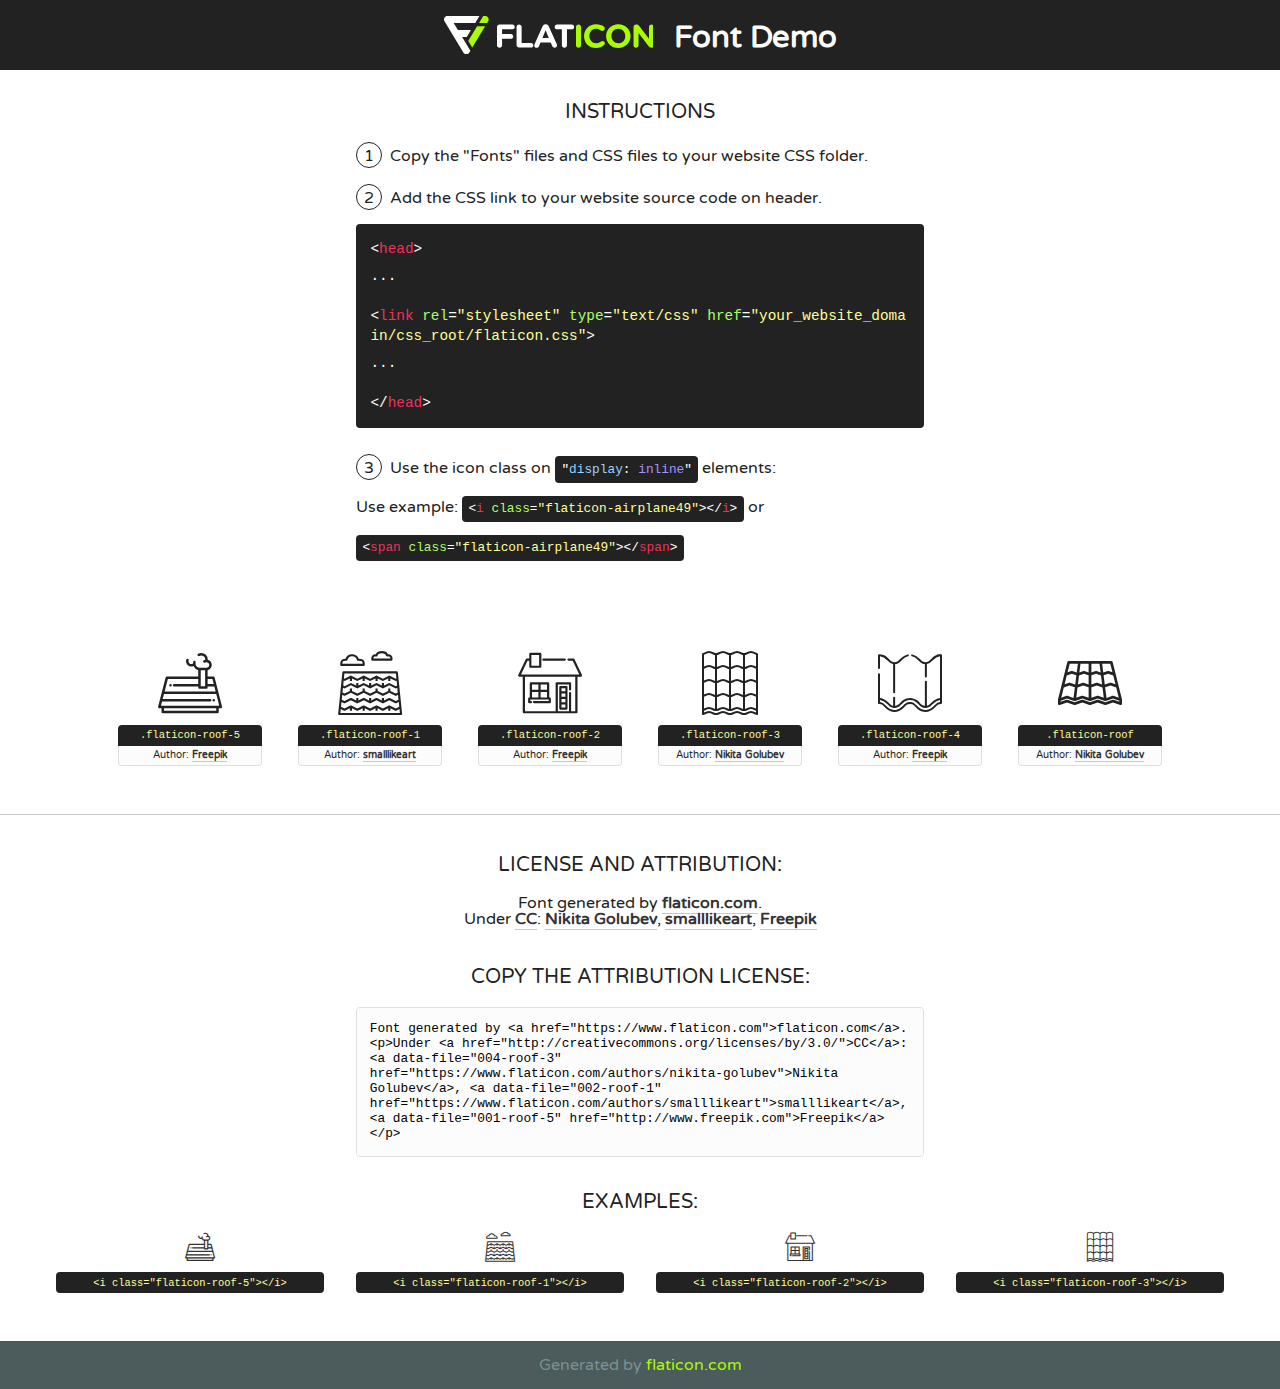
<file: static/fonts/flaticon/font/flaticon.html>
<!DOCTYPE html>
<!--
  Flaticon icon font: Flaticon
  Creation date: 12/03/2020 06:28
-->
<html>
<!DOCTYPE html>
<html>

<head>
    <title>Flaticon WebFont</title>
    <link href="http://fonts.googleapis.com/css?family=Varela+Round" rel="stylesheet" type="text/css" />
    <link rel="stylesheet" type="text/css" href="flaticon.css">
    <meta charset="UTF-8">
    <style>
    html, body, div, span, applet, object, iframe,
    h1, h2, h3, h4, h5, h6, p, blockquote, pre,
    a, abbr, acronym, address, big, cite, code,
    del, dfn, em, img, ins, kbd, q, s, samp,
    small, strike, strong, sub, sup, tt, var,
    b, u, i, center,
    dl, dt, dd, ol, ul, li,
    fieldset, form, label, legend,
    table, caption, tbody, tfoot, thead, tr, th, td,
    article, aside, canvas, details, embed, 
    figure, figcaption, footer, header, hgroup, 
    menu, nav, output, ruby, section, summary,
    time, mark, audio, video {
        margin: 0;
        padding: 0;
        border: 0;
        font-size: 100%;
        font: inherit;
        vertical-align: baseline;
    }
    /* HTML5 display-role reset for older browsers */
    article, aside, details, figcaption, figure, 
    footer, header, hgroup, menu, nav, section {
        display: block;
    }
    body {
        line-height: 1;
    }
    ol, ul {
        list-style: none;
    }
    blockquote, q {
        quotes: none;
    }
    blockquote:before, blockquote:after,
    q:before, q:after {
        content: '';
        content: none;
    }
    table {
        border-collapse: collapse;
        border-spacing: 0;
    }
    body {
        font-family: 'Varela Round', Helvetica, Arial, sans-serif;
        font-size: 16px;
        color: #222;
    }
    a {
        color: #333;
        border-bottom: 1px solid #a9fd00;
        font-weight: bold;
        text-decoration: none;
    }
    * {
        -moz-box-sizing: border-box;
        -webkit-box-sizing: border-box;
        box-sizing: border-box;
        margin: 0;
        padding: 0;
    }
    [class^="flaticon-"]:before, [class*=" flaticon-"]:before, [class^="flaticon-"]:after, [class*=" flaticon-"]:after {
        font-family: Flaticon;
        font-size: 30px;
        font-style: normal;
        margin-left: 20px;
        color: #333;
    }
    .wrapper {
        max-width: 600px;
        margin: auto;
        padding: 0 1em;
    }
    .title {
        font-size: 1.25em;
        text-align: center;
        margin-bottom: 1em;
        text-transform: uppercase;
    }
    header {
        text-align: center;
        background-color: #222;
        color: #fff;
        padding: 1em;
    }
    header .logo {
        width: 210px;
        height: 38px;
        display: inline-block;
        vertical-align: middle;
        margin-right: 1em;
        border: none;
    }
    header strong {
        font-size: 1.95em;
        font-weight: bold;
        vertical-align: middle;
        margin-top: 5px;
        display: inline-block;
    }
    .demo {
        margin: 2em auto;
        line-height: 1.25em;
    }
    .demo ul li {
        margin-bottom: 1em;
    }
    .demo ul li .num {
        color: #222;
        border-radius: 20px;
        display: inline-block;
        width: 26px;
        padding: 3px;
        height: 26px;
        text-align: center;
        margin-right: 0.5em;
        border: 1px solid #222;
    }
    .demo ul li code {
        background-color: #222;
        border-radius: 4px;
        padding: 0.25em 0.5em;
        display: inline-block;
        color: #fff;
        font-family: Consolas,Monaco,Lucida Console,Liberation Mono,DejaVu Sans Mono,Bitstream Vera Sans Mono,Courier New, monospace;
        font-weight: lighter;
        margin-top: 1em;
        font-size: 0.8em;
        word-break: break-all;
    }
    .demo ul li code.big {
        padding: 1em;
        font-size: 0.9em;
    }
    .demo ul li code .red {
        color: #EF3159;
    }
    .demo ul li code .green {
        color: #ACFF65;
    }
    .demo ul li code .yellow {
        color: #FFFF99;
    }
    .demo ul li code .blue {
        color: #99D3FF;
    }
    .demo ul li code .purple {
        color: #A295FF;
    }
    .demo ul li code .dots {
        margin-top: 0.5em;
        display: block;
    }
    #glyphs {
        border-bottom: 1px solid #ccc;
        padding: 2em 0;
        text-align: center;
    }
    .glyph {
        display: inline-block;
        width: 9em;
        margin: 1em;
        text-align: center;
        vertical-align: top;
        background: #FFF;
    }
    .glyph .glyph-icon {
        padding: 10px;
        display: block;
        font-family:"Flaticon";
        font-size: 64px;
        line-height: 1;
    }
    .glyph .glyph-icon:before {
        font-size: 64px;
        color: #222;
        margin-left: 0;
    }
    .class-name {
        font-size: 0.65em;
        background-color: #222;
        color: #fff;
        border-radius: 4px 4px 0 0;
        padding: 0.5em;
        color: #FFFF99;
        font-family: Consolas,Monaco,Lucida Console,Liberation Mono,DejaVu Sans Mono,Bitstream Vera Sans Mono,Courier New, monospace;
    }
    .author-name {
        font-size: 0.6em;
        background-color: #fcfcfd;
        border: 1px solid #DEDEE4;
        border-top: 0;
        border-radius: 0 0 4px 4px;
        padding: 0.5em;
    }
    .class-name:last-child {
        font-size: 10px;
        color:#888;
    }
    .class-name:last-child a {
        font-size: 10px;
        color:#555;
    }
    .class-name:last-child a:hover {
        color:#a9fd00;
    }
    .glyph > input {
        display: block;
        width: 100px;
        margin: 5px auto;
        text-align: center;
        font-size: 12px;
        cursor: text;
    }
    .glyph > input.icon-input {
        font-family:"Flaticon";
        font-size: 16px;
        margin-bottom: 10px;
    }
    .attribution .title {
        margin-top: 2em;
    }
    .attribution textarea {
        background-color: #fcfcfd;
        padding: 1em;
        border: none;
        box-shadow: none;
        border: 1px solid #DEDEE4;
        border-radius: 4px;
        resize: none;
        width: 100%;
        height: 150px;
        font-size: 0.8em;
        font-family: Consolas,Monaco,Lucida Console,Liberation Mono,DejaVu Sans Mono,Bitstream Vera Sans Mono,Courier New, monospace;
        -webkit-appearance: none;
    }
    .iconsuse {
        margin: 2em auto;
        text-align: center;
        max-width: 1200px;
    }
    .iconsuse:after {
        content: '';
        display: table;
        clear: both;
    }
    .iconsuse .image {
        float: left;
        width: 25%;
        padding: 0 1em;
    }
    .iconsuse .image p {
        margin-bottom: 1em;
    }
    .iconsuse .image span {
        display: block;
        font-size: 0.65em;
        background-color: #222;
        color: #fff;
        border-radius: 4px;
        padding: 0.5em;
        color: #FFFF99;
        margin-top: 1em;
        font-family: Consolas,Monaco,Lucida Console,Liberation Mono,DejaVu Sans Mono,Bitstream Vera Sans Mono,Courier New, monospace;
    }
    #footer {
        text-align: center;
        background-color: #4C5B5C;
        color: #7c9192;
        padding: 1em;
    }
    #footer a {
        border: none;
        color: #a9fd00;
        font-weight: normal;
    }
    @media (max-width: 960px) {
        .iconsuse .image {
            width: 50%;
        }
    }
    @media (max-width: 560px) {
        .iconsuse .image {
            width: 100%;
        }
    }
    </style>
</head>

<body class="characters-off">

    <header>
        <a href="https://www.flaticon.com" target="_blank" class="logo">
            <svg version="1.1" xmlns="http://www.w3.org/2000/svg" xmlns:xlink="http://www.w3.org/1999/xlink" xmlns:a="http://ns.adobe.com/AdobeSVGViewerExtensions/3.0/" viewBox="0 0 560.875 102.036" enable-background="new 0 0 560.875 102.036" xml:space="preserve">
                <defs>
                </defs>
                <g>
                    <g class="letters">
                        <path fill="#ffffff" d="M141.596,29.675c0-3.777,2.985-6.767,6.764-6.767h34.438c3.426,0,6.15,2.728,6.15,6.15
                        c0,3.43-2.724,6.149-6.15,6.149h-27.674v13.091h23.719c3.429,0,6.151,2.724,6.151,6.15c0,3.43-2.723,6.149-6.151,6.149h-23.719
                        v17.574c0,3.773-2.986,6.761-6.764,6.761c-3.779,0-6.764-2.989-6.764-6.761V29.675z"></path>
                        <path fill="#ffffff" d="M193.844,29.149c0-3.781,2.985-6.767,6.764-6.767c3.776,0,6.763,2.985,6.763,6.767v42.957h25.039
                        c3.426,0,6.149,2.726,6.149,6.153c0,3.425-2.723,6.15-6.149,6.15h-31.802c-3.779,0-6.764-2.986-6.764-6.768V29.149z"></path>
                        <path fill="#ffffff" d="M241.891,75.71l21.438-48.407c1.492-3.341,4.215-5.357,7.906-5.357h0.792
                        c3.686,0,6.323,2.017,7.815,5.357l21.439,48.407c0.436,0.967,0.701,1.845,0.701,2.723c0,3.602-2.809,6.501-6.414,6.501
                        c-3.161,0-5.269-1.845-6.499-4.655l-4.132-9.661h-27.059l-4.301,10.102c-1.144,2.631-3.426,4.214-6.237,4.214
                        c-3.517,0-6.24-2.81-6.24-6.325C241.1,77.64,241.451,76.677,241.891,75.71z M279.932,58.666l-8.521-20.297l-8.526,20.297H279.932
                        z"></path>
                        <path fill="#ffffff" d="M314.864,35.387H301.86c-3.429,0-6.239-2.813-6.239-6.238c0-3.429,2.811-6.24,6.239-6.24h39.533
                        c3.426,0,6.237,2.811,6.237,6.24c0,3.425-2.811,6.238-6.237,6.238h-13.001v42.785c0,3.773-2.99,6.761-6.764,6.761
                        c-3.779,0-6.764-2.989-6.764-6.761V35.387z"></path>
                        <path fill="#A9FD00" d="M352.615,29.149c0-3.781,2.985-6.767,6.767-6.767c3.774,0,6.761,2.985,6.761,6.767v49.024
                        c0,3.773-2.987,6.761-6.761,6.761c-3.781,0-6.767-2.989-6.767-6.761V29.149z"></path>
                        <path fill="#A9FD00" d="M374.132,53.836v-0.179c0-17.481,13.178-31.801,32.065-31.801c9.22,0,15.459,2.458,20.557,6.238
                        c1.402,1.054,2.637,2.985,2.637,5.357c0,3.692-2.985,6.59-6.681,6.59c-1.845,0-3.071-0.702-4.044-1.319
                        c-3.776-2.813-7.729-4.393-12.562-4.393c-10.364,0-17.831,8.611-17.831,19.154v0.173c0,10.542,7.291,19.329,17.831,19.329
                        c5.715,0,9.492-1.756,13.359-4.834c1.049-0.874,2.458-1.491,4.039-1.491c3.429,0,6.325,2.813,6.325,6.236
                        c0,2.106-1.056,3.78-2.282,4.834c-5.539,4.834-12.036,7.733-21.878,7.733C387.572,85.464,374.132,71.493,374.132,53.836z"></path>
                        <path fill="#A9FD00" d="M433.009,53.836v-0.179c0-17.481,13.79-31.801,32.766-31.801c18.981,0,32.592,14.143,32.592,31.628v0.173
                        c0,17.483-13.785,31.807-32.769,31.807C446.625,85.464,433.009,71.32,433.009,53.836z M484.224,53.836v-0.179
                        c0-10.539-7.725-19.326-18.626-19.326c-10.893,0-18.449,8.611-18.449,19.154v0.173c0,10.542,7.73,19.329,18.626,19.329
                        C476.676,72.986,484.224,64.378,484.224,53.836z"></path>
                        <path fill="#A9FD00" d="M506.233,29.321c0-3.774,2.99-6.763,6.767-6.763h1.401c3.252,0,5.183,1.583,7.029,3.953l26.093,34.265
                        V29.059c0-3.692,2.99-6.677,6.681-6.677c3.683,0,6.671,2.985,6.671,6.677v48.934c0,3.78-2.987,6.765-6.764,6.765h-0.436
                        c-3.257,0-5.188-1.581-7.034-3.953l-27.056-35.492v32.944c0,3.687-2.985,6.676-6.678,6.676c-3.683,0-6.673-2.989-6.673-6.676
                        V29.321z"></path>
                    </g>
                    <g class="insignia">
                        <path fill="#ffffff" d="M48.372,56.137h12.517l11.156-18.537H37.186L25.688,18.539h57.825L94.668,0H9.271
                        C5.925,0,2.842,1.801,1.198,4.716c-1.644,2.907-1.593,6.482,0.134,9.343l50.38,83.501c1.678,2.781,4.689,4.476,7.938,4.476
                        c3.246,0,6.257-1.695,7.935-4.476l2.898-4.804L48.372,56.137z"></path>
                        <g class="i">
                            <path fill="#A9FD00" d="M93.575,18.539h0.031v0.004l21.652,0.004l2.705-4.488c1.727-2.861,1.778-6.436,0.133-9.343
                            C116.454,1.801,113.371,0,110.026,0h-5.294L93.575,18.539z"></path>
                            <polygon fill="#A9FD00" points="88.291,27.356 64.725,66.486 75.519,84.404 109.942,27.356"></polygon>
                        </g>
                    </g>
                </g>
            </svg>
        </a>
        <strong>Font Demo</strong>
    </header>


    <section class="demo wrapper">

        <p class="title">Instructions</p>

        <ul>
            <li>
                <span class="num">1</span>Copy the "Fonts" files and CSS files to your website CSS folder.
            </li>
            <li>
                <span class="num">2</span>Add the CSS link to your website source code on header.
                <code class="big">
                    &lt;<span class="red">head</span>&gt;
                    <br/><span class="dots">...</span>
                    <br/>&lt;<span class="red">link</span> <span class="green">rel</span>=<span class="yellow">"stylesheet"</span> <span class="green">type</span>=<span class="yellow">"text/css"</span> <span class="green">href</span>=<span class="yellow">"your_website_domain/css_root/flaticon.css"</span>&gt;
                    <br/><span class="dots">...</span>
                    <br/>&lt;/<span class="red">head</span>&gt;
                </code>
            </li>

            <li>
                <p>
                    <span class="num">3</span>Use the icon class on <code>"<span class="blue">display</span>:<span class="purple"> inline</span>"</code> elements:
                    <br />
                    Use example: <code>&lt;<span class="red">i</span> <span class="green">class</span>=<span class="yellow">&quot;flaticon-airplane49&quot;</span>&gt;&lt;/<span class="red">i</span>&gt;</code> or <code>&lt;<span class="red">span</span> <span class="green">class</span>=<span class="yellow">&quot;flaticon-airplane49&quot;</span>&gt;&lt;/<span class="red">span</span>&gt;</code>
            </li>
        </ul>

    </section>




   <section id="glyphs">          
    
      
        <div class="glyph"><div class="glyph-icon flaticon-roof-5"></div>
            <div class="class-name">.flaticon-roof-5</div>
            <div class="author-name">Author: <a data-file="001-roof-5" href="http://www.freepik.com">Freepik</a> </div> 
        </div>        
        
        <div class="glyph"><div class="glyph-icon flaticon-roof-1"></div>
            <div class="class-name">.flaticon-roof-1</div>
            <div class="author-name">Author: <a data-file="002-roof-1" href="https://www.flaticon.com/authors/smalllikeart">smalllikeart</a> </div> 
        </div>        
        
        <div class="glyph"><div class="glyph-icon flaticon-roof-2"></div>
            <div class="class-name">.flaticon-roof-2</div>
            <div class="author-name">Author: <a data-file="003-roof-2" href="http://www.freepik.com">Freepik</a> </div> 
        </div>        
        
        <div class="glyph"><div class="glyph-icon flaticon-roof-3"></div>
            <div class="class-name">.flaticon-roof-3</div>
            <div class="author-name">Author: <a data-file="004-roof-3" href="https://www.flaticon.com/authors/nikita-golubev">Nikita Golubev</a> </div> 
        </div>        
        
        <div class="glyph"><div class="glyph-icon flaticon-roof-4"></div>
            <div class="class-name">.flaticon-roof-4</div>
            <div class="author-name">Author: <a data-file="005-roof-4" href="http://www.freepik.com">Freepik</a> </div> 
        </div>        
        
        <div class="glyph"><div class="glyph-icon flaticon-roof"></div>
            <div class="class-name">.flaticon-roof</div>
            <div class="author-name">Author: <a data-file="006-roof" href="https://www.flaticon.com/authors/nikita-golubev">Nikita Golubev</a> </div> 
        </div>        
        

    </section>



    <section class="attribution wrapper"   style="text-align:center;">

      <div class="title">License and attribution:</div><div class="attrDiv">Font generated by <a href="https://www.flaticon.com">flaticon.com</a>. <div><p>Under <a href="http://creativecommons.org/licenses/by/3.0/">CC</a>: <a data-file="004-roof-3" href="https://www.flaticon.com/authors/nikita-golubev">Nikita Golubev</a>, <a data-file="002-roof-1" href="https://www.flaticon.com/authors/smalllikeart">smalllikeart</a>, <a data-file="001-roof-5" href="http://www.freepik.com">Freepik</a></p>  </div>
      </div>
      <div class="title">Copy the Attribution License:</div>

    <textarea onclick="this.focus();this.select();">Font generated by &lt;a href=&quot;https://www.flaticon.com&quot;&gt;flaticon.com&lt;/a&gt;. <p>Under <a href="http://creativecommons.org/licenses/by/3.0/">CC</a>: <a data-file="004-roof-3" href="https://www.flaticon.com/authors/nikita-golubev">Nikita Golubev</a>, <a data-file="002-roof-1" href="https://www.flaticon.com/authors/smalllikeart">smalllikeart</a>, <a data-file="001-roof-5" href="http://www.freepik.com">Freepik</a></p>  
     </textarea>

    </section>

    <section class="iconsuse">

          <div class="title">Examples:</div>            
             
            <div class="image">
                <p>
                    <i class="glyph-icon flaticon-roof-5"></i> 
                    <span>&lt;i class=&quot;flaticon-roof-5&quot;&gt;&lt;/i&gt;</span>
                </p>
            </div>
            
            <div class="image">
                <p>
                    <i class="glyph-icon flaticon-roof-1"></i> 
                    <span>&lt;i class=&quot;flaticon-roof-1&quot;&gt;&lt;/i&gt;</span>
                </p>
            </div>
            
            <div class="image">
                <p>
                    <i class="glyph-icon flaticon-roof-2"></i> 
                    <span>&lt;i class=&quot;flaticon-roof-2&quot;&gt;&lt;/i&gt;</span>
                </p>
            </div>
            
            <div class="image">
                <p>
                    <i class="glyph-icon flaticon-roof-3"></i> 
                    <span>&lt;i class=&quot;flaticon-roof-3&quot;&gt;&lt;/i&gt;</span>
                </p>
            </div>
                       
        </div>
                            
    </section>

<div id="footer">
    <div>Generated by <a href="https://www.flaticon.com">flaticon.com</a>
    </div>
</div>



</body>
</html>
</file>
<file: static/fonts/flaticon/font/flaticon.css>
/*
  	Flaticon icon font: Flaticon
  	Creation date: 12/03/2020 06:28
  	*/

@font-face {
  font-family: "Flaticon";
  src: url("./Flaticon.eot");
  src: url("./Flaticon.eot?#iefix") format("embedded-opentype"),
       url("./Flaticon.woff2") format("woff2"),
       url("./Flaticon.woff") format("woff"),
       url("./Flaticon.ttf") format("truetype"),
       url("./Flaticon.svg#Flaticon") format("svg");
  font-weight: normal;
  font-style: normal;
}

@media screen and (-webkit-min-device-pixel-ratio:0) {
  @font-face {
    font-family: "Flaticon";
    src: url("./Flaticon.svg#Flaticon") format("svg");
  }
}

[class^="flaticon-"]:before, [class*=" flaticon-"]:before,
[class^="flaticon-"]:after, [class*=" flaticon-"]:after {   
  font-family: Flaticon;
        font-size: 20px;
font-style: normal;
margin-left: 20px;
}

.flaticon-roof-5:before { content: "\f100"; }
.flaticon-roof-1:before { content: "\f101"; }
.flaticon-roof-2:before { content: "\f102"; }
.flaticon-roof-3:before { content: "\f103"; }
.flaticon-roof-4:before { content: "\f104"; }
.flaticon-roof:before { content: "\f105"; }
</file>
